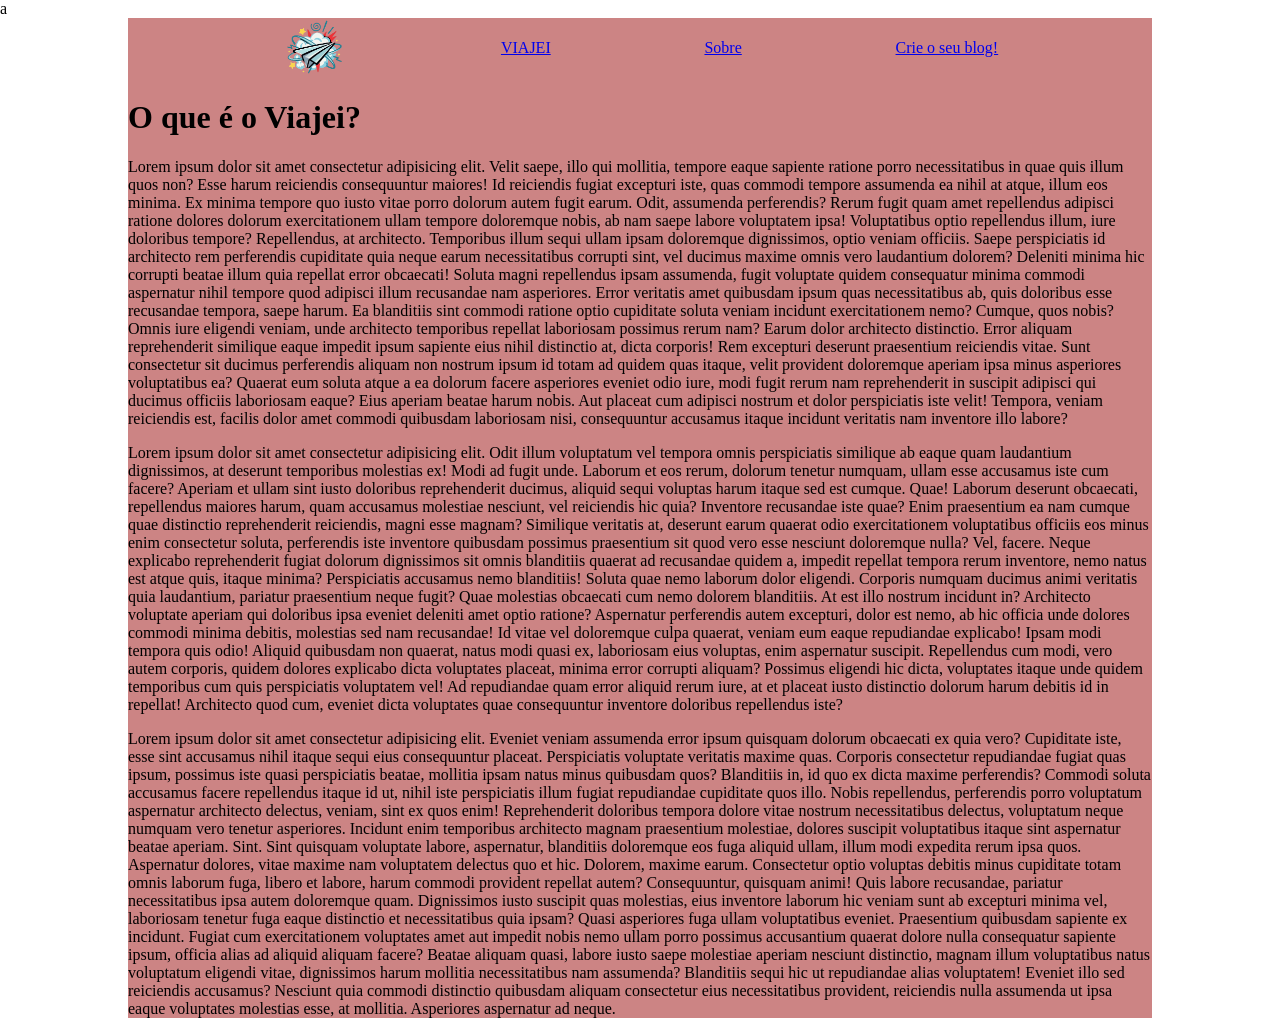
<file: app/about.html>
<!DOCTYPE html>
<html lang="en">

<head>
    <meta charset="UTF-8">
    <meta name="viewport" content="width=device-width, initial-scale=1.0">
    <title>VIAJEI: Sobre</title>
    <link rel="stylesheet" href="./style/about.css">
</head>

<body>
    a
    <div id="container">
      <header>
         <img src="./images/logo.png" alt="bao-menglong--fhojyncg-unsplay.jpg" />
         <a class="Link-do-cabecalho" href= "./index.html">VIAJEI</a>
         <a class="Link-do-cabecalho" href="./about.html">Sobre</a>
         <a class="Link-do-cabecalho" href="./forms.html">Crie o seu blog!</a>
      </header>
      
    <h1> O que é o Viajei?</h1>
    <p><span>Lorem ipsum dolor sit amet consectetur adipisicing elit. Velit saepe, illo qui mollitia, tempore eaque
            sapiente ratione porro necessitatibus in quae quis illum quos non? Esse harum reiciendis consequuntur
            maiores!
            Id reiciendis fugiat excepturi iste, quas commodi tempore assumenda ea nihil at atque, illum eos minima. Ex
            minima tempore quo iusto vitae porro dolorum autem fugit earum. Odit, assumenda perferendis?
            Rerum fugit quam amet repellendus adipisci ratione dolores dolorum exercitationem ullam tempore doloremque
            nobis, ab nam saepe labore voluptatem ipsa! Voluptatibus optio repellendus illum, iure doloribus tempore?
            Repellendus, at architecto.
            Temporibus illum sequi ullam ipsam doloremque dignissimos, optio veniam officiis. Saepe perspiciatis id
            architecto rem perferendis cupiditate quia neque earum necessitatibus corrupti sint, vel ducimus maxime
            omnis vero laudantium dolorem?
            Deleniti minima hic corrupti beatae illum quia repellat error obcaecati! Soluta magni repellendus ipsam
            assumenda, fugit voluptate quidem consequatur minima commodi aspernatur nihil tempore quod adipisci illum
            recusandae nam asperiores.
            Error veritatis amet quibusdam ipsum quas necessitatibus ab, quis doloribus esse recusandae tempora, saepe
            harum. Ea blanditiis sint commodi ratione optio cupiditate soluta veniam incidunt exercitationem nemo?
            Cumque, quos nobis?
            Omnis iure eligendi veniam, unde architecto temporibus repellat laboriosam possimus rerum nam? Earum dolor
            architecto distinctio. Error aliquam reprehenderit similique eaque impedit ipsum sapiente eius nihil
            distinctio at, dicta corporis!
            Rem excepturi deserunt praesentium reiciendis vitae. Sunt consectetur sit ducimus perferendis aliquam non
            nostrum ipsum id totam ad quidem quas itaque, velit provident doloremque aperiam ipsa minus asperiores
            voluptatibus ea?
            Quaerat eum soluta atque a ea dolorum facere asperiores eveniet odio iure, modi fugit rerum nam
            reprehenderit in suscipit adipisci qui ducimus officiis laboriosam eaque? Eius aperiam beatae harum nobis.
            Aut placeat cum adipisci nostrum et dolor perspiciatis iste velit! Tempora, veniam reiciendis est, facilis
            dolor amet commodi quibusdam laboriosam nisi, consequuntur accusamus itaque incidunt veritatis nam inventore
            illo labore?</span></p>
    <p><span>Lorem ipsum dolor sit amet consectetur adipisicing elit. Odit illum voluptatum vel tempora omnis
            perspiciatis similique ab eaque quam laudantium dignissimos, at deserunt temporibus molestias ex! Modi ad
            fugit unde.
            Laborum et eos rerum, dolorum tenetur numquam, ullam esse accusamus iste cum facere? Aperiam et ullam sint
            iusto doloribus reprehenderit ducimus, aliquid sequi voluptas harum itaque sed est cumque. Quae!
            Laborum deserunt obcaecati, repellendus maiores harum, quam accusamus molestiae nesciunt, vel reiciendis hic
            quia? Inventore recusandae iste quae? Enim praesentium ea nam cumque quae distinctio reprehenderit
            reiciendis, magni esse magnam?
            Similique veritatis at, deserunt earum quaerat odio exercitationem voluptatibus officiis eos minus enim
            consectetur soluta, perferendis iste inventore quibusdam possimus praesentium sit quod vero esse nesciunt
            doloremque nulla? Vel, facere.
            Neque explicabo reprehenderit fugiat dolorum dignissimos sit omnis blanditiis quaerat ad recusandae quidem
            a, impedit repellat tempora rerum inventore, nemo natus est atque quis, itaque minima? Perspiciatis
            accusamus nemo blanditiis!
            Soluta quae nemo laborum dolor eligendi. Corporis numquam ducimus animi veritatis quia laudantium, pariatur
            praesentium neque fugit? Quae molestias obcaecati cum nemo dolorem blanditiis. At est illo nostrum incidunt
            in?
            Architecto voluptate aperiam qui doloribus ipsa eveniet deleniti amet optio ratione? Aspernatur perferendis
            autem excepturi, dolor est nemo, ab hic officia unde dolores commodi minima debitis, molestias sed nam
            recusandae!
            Id vitae vel doloremque culpa quaerat, veniam eum eaque repudiandae explicabo! Ipsam modi tempora quis odio!
            Aliquid quibusdam non quaerat, natus modi quasi ex, laboriosam eius voluptas, enim aspernatur suscipit.
            Repellendus cum modi, vero autem corporis, quidem dolores explicabo dicta voluptates placeat, minima error
            corrupti aliquam? Possimus eligendi hic dicta, voluptates itaque unde quidem temporibus cum quis
            perspiciatis voluptatem vel!
            Ad repudiandae quam error aliquid rerum iure, at et placeat iusto distinctio dolorum harum debitis id in
            repellat! Architecto quod cum, eveniet dicta voluptates quae consequuntur inventore doloribus repellendus
            iste?</span></p>
    <p><span>Lorem ipsum dolor sit amet consectetur adipisicing elit. Eveniet veniam assumenda error ipsum quisquam
            dolorum obcaecati ex quia vero? Cupiditate iste, esse sint accusamus nihil itaque sequi eius consequuntur
            placeat.
            Perspiciatis voluptate veritatis maxime quas. Corporis consectetur repudiandae fugiat quas ipsum, possimus
            iste quasi perspiciatis beatae, mollitia ipsam natus minus quibusdam quos? Blanditiis in, id quo ex dicta
            maxime perferendis?
            Commodi soluta accusamus facere repellendus itaque id ut, nihil iste perspiciatis illum fugiat repudiandae
            cupiditate quos illo. Nobis repellendus, perferendis porro voluptatum aspernatur architecto delectus,
            veniam, sint ex quos enim!
            Reprehenderit doloribus tempora dolore vitae nostrum necessitatibus delectus, voluptatum neque numquam vero
            tenetur asperiores. Incidunt enim temporibus architecto magnam praesentium molestiae, dolores suscipit
            voluptatibus itaque sint aspernatur beatae aperiam. Sint.
            Sint quisquam voluptate labore, aspernatur, blanditiis doloremque eos fuga aliquid ullam, illum modi
            expedita rerum ipsa quos. Aspernatur dolores, vitae maxime nam voluptatem delectus quo et hic. Dolorem,
            maxime earum.
            Consectetur optio voluptas debitis minus cupiditate totam omnis laborum fuga, libero et labore, harum
            commodi provident repellat autem? Consequuntur, quisquam animi! Quis labore recusandae, pariatur
            necessitatibus ipsa autem doloremque quam.
            Dignissimos iusto suscipit quas molestias, eius inventore laborum hic veniam sunt ab excepturi minima vel,
            laboriosam tenetur fuga eaque distinctio et necessitatibus quia ipsam? Quasi asperiores fuga ullam
            voluptatibus eveniet.
            Praesentium quibusdam sapiente ex incidunt. Fugiat cum exercitationem voluptates amet aut impedit nobis nemo
            ullam porro possimus accusantium quaerat dolore nulla consequatur sapiente ipsum, officia alias ad aliquid
            aliquam facere?
            Beatae aliquam quasi, labore iusto saepe molestiae aperiam nesciunt distinctio, magnam illum voluptatibus
            natus voluptatum eligendi vitae, dignissimos harum mollitia necessitatibus nam assumenda? Blanditiis sequi
            hic ut repudiandae alias voluptatem!
            Eveniet illo sed reiciendis accusamus? Nesciunt quia commodi distinctio quibusdam aliquam consectetur eius
            necessitatibus provident, reiciendis nulla assumenda ut ipsa eaque voluptates molestias esse, at mollitia.
            Asperiores aspernatur ad neque.</span></p>
    <div
 </body>

</html>
</file>
<file: app/style/about.css>
* {
    box-sizing: border-box;
}

body {
    height: 100vh; /*altura*/
    width: 100vw; /*largura*/
    margin: 0; /*margem*/
}

#container {
    width: 80vw;
    margin: 0 auto;
    background-color: #cc8484;
    

}

header {
    height: 60px;
    width: 100%;
    display: flex;
    justify-content: space-evenly;
    align-items: center;
}

header img {
    max-height: 105%;
    margin: auto 0
}

Link do cabecalho {
    font-family: system-ui, -apple-system, BlinkMacSystemFont, 'Segoe UI', Roboto, Oxygen, Ubuntu, Cantarell, 'Open Sans', 'Helvetica Neue', sans-serif;
    font-weight: 500;
    text-decoration: none;
    color: #fcf2d4;
    font-size: 15pt;
    padding: 10px;
    background-color: rgb(129, 200, 202);
    
    border-radius: 15px; ;
    
}
Link-do-cabecalho:hover{
    
    box-shadow: 5px 5px 5px 1px;
    background-color: rgb(97, 169, 172);
}
</file>
